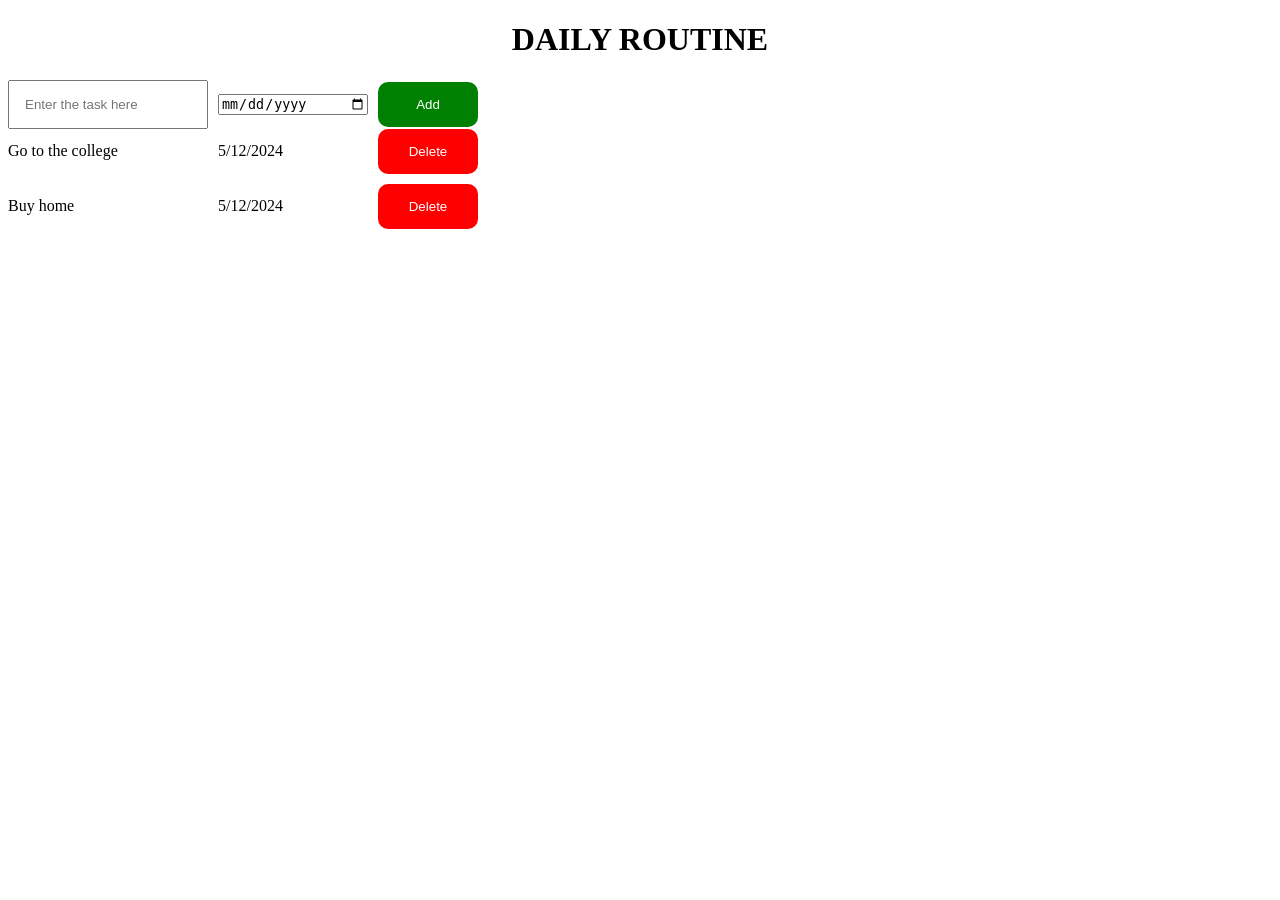
<file: index.html>
<!DOCTYPE html>
<html lang="en">
<head>
    <title>Daily routine</title>
    <link rel="stylesheet" href="todoapp.css">
    
</head>
<body>
    <h1 id="todo-heading">DAILY ROUTINE</h1>

    <div class="grid-container">
        <input id="todo-input" type ="text" placeholder="Enter the task here">
        <input id="todo-date" type="date">
        <button class='btn-todo' onclick="addTodo();">Add</button>
    </div>

    <div class="todo-container grid-container"></div>
    

    <script src="todoapp.js"></script>
</body>
</html>
</file>
<file: todoapp.css>
body{
    font-family:'Times New Roman', Times, serif;
}

#todo-heading{
    text-align: center;
}
.grid-container{
    display: grid;
    grid-template-columns: 200px 150px 100px;
    column-gap: 10px;
    row-gap: 10px;
    margin-top: 1;
    align-items: center;
}

#todo-input, todo-date{
    padding: 15px;
    font-size: 10px 5px; 
}
.btn-delete{
    background-color: red;
    color: white;
    padding: 15px;
    border: none;
    border-radius:10px;
    cursor: pointer;
}
.btn-todo{
    background-color:green;
    color: white;
    padding: 15px;
    border: none;
    border-radius:10px;
    cursor: pointer;
}
</file>
